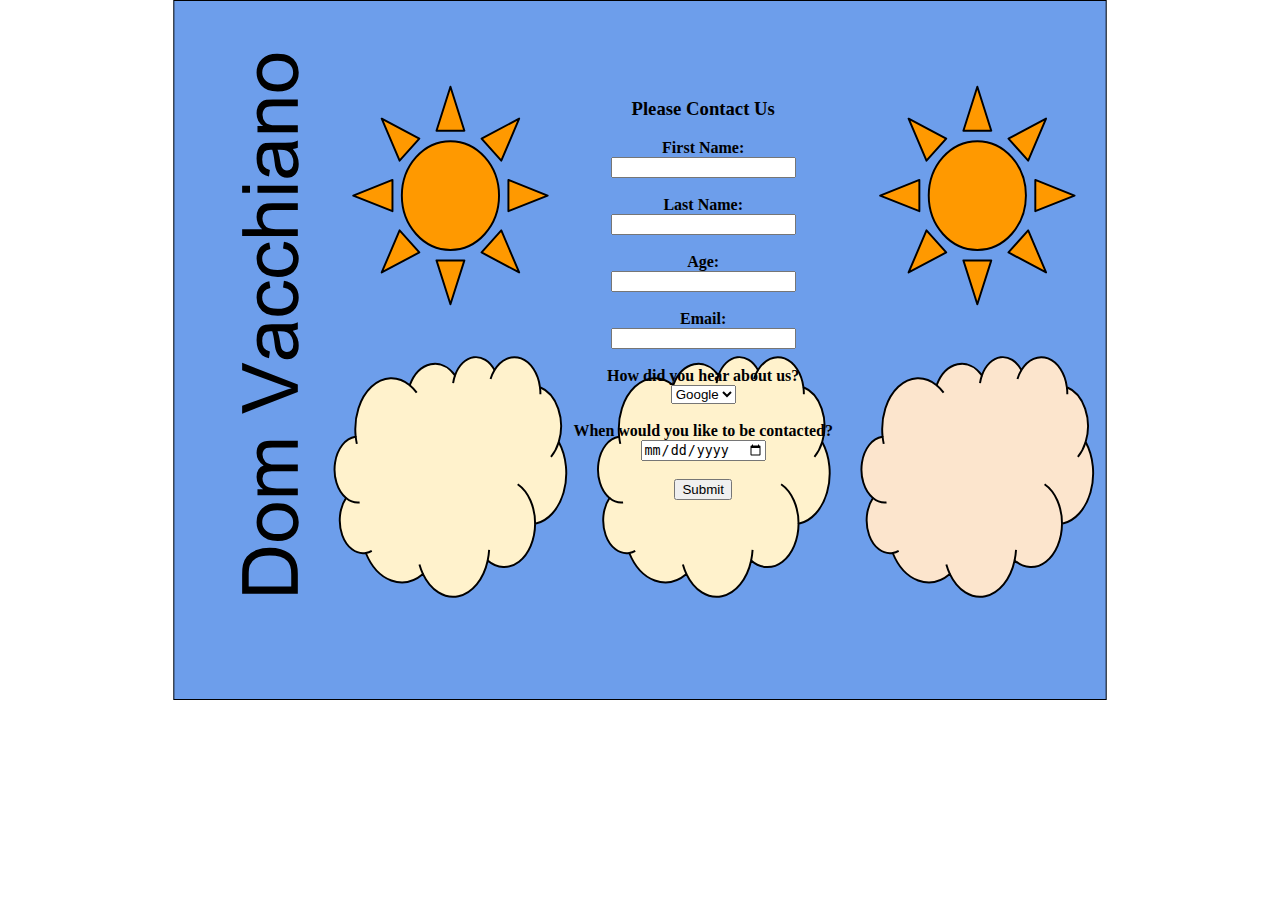
<file: index.html>
<!DOCTYPE html>
<html lan='eng'>

<head>
	<title>
		Form Vacchiano
	</title>

	<link rel="stylesheet" href="lab5.css">

</head>


<body>

<iframe src="lab5.html" width="100%" height="700px" frameborder="0" allowtransparency="true">



</iframe>

</body>

</html>
</file>
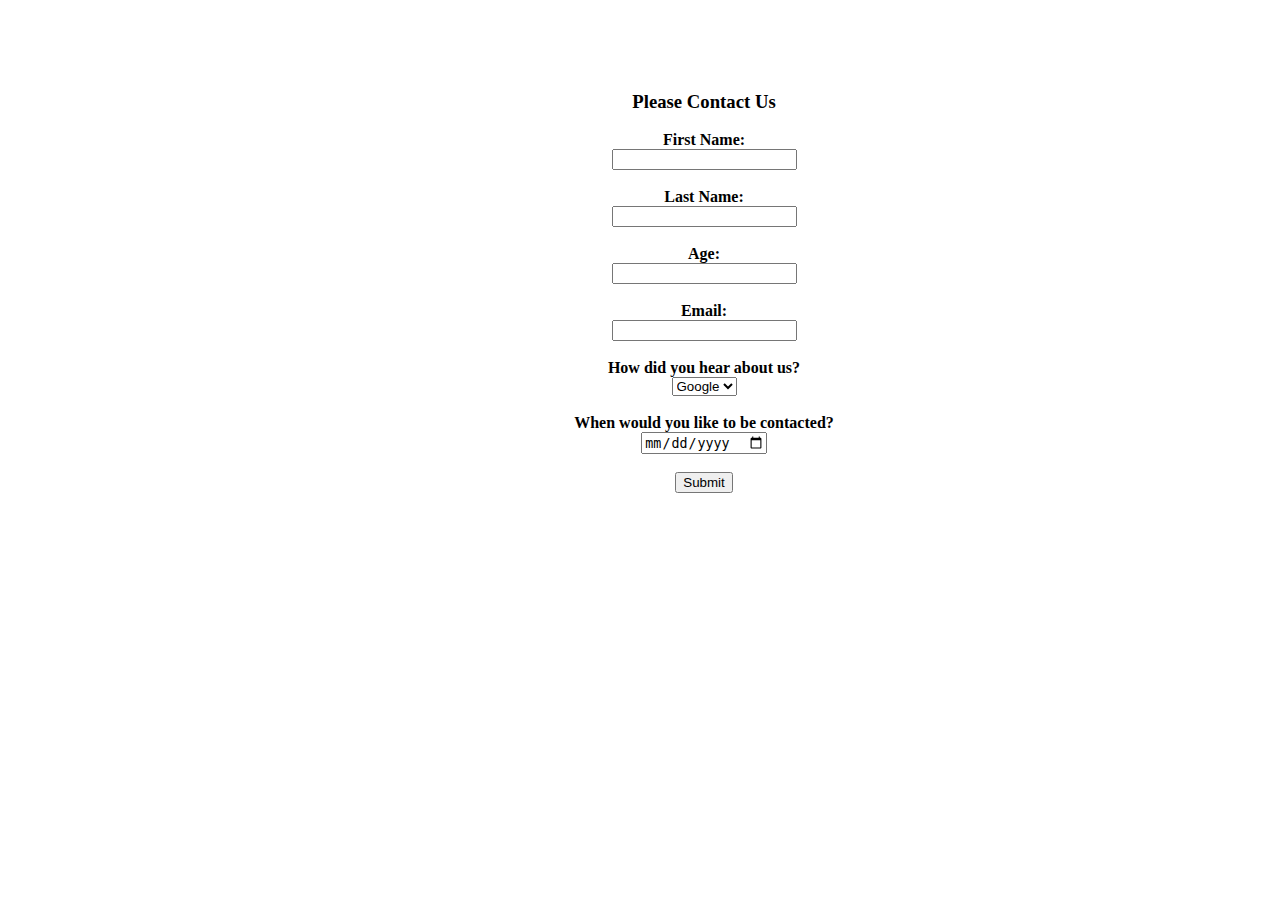
<file: lab5.html>
<!DOCTYPE html>
<html lan='eng'>

<head>
	<title>

	</title>

</head>

<style type="text/css">
	body {
		text-align: center;
		padding-top: 5%;
		padding-left: 10%
	}

	form {
		font-weight: bold;
	}

</style>


<body>
<form action="#">
<h3>Please Contact Us</h3>
First Name: <br><input type="text" name="first" required><br><br>
Last Name: <br><input type="text" name="last" required><br><br>
Age: <br><input type="number" name="age"><br><br>
Email: <br><input type="email" name="email" required><br><br>
How did you hear about us? <br>
<select>
  <option value="google">Google</option>
  <option value="yahoo">Yahoo</option>
  <option value="bing">Bing</option>
</select><br><br>
When would you like to be contacted? <br><input type="date" name="date"><br><br>
<input type="submit" value="Submit">
</form>

</body>

</html>
</file>
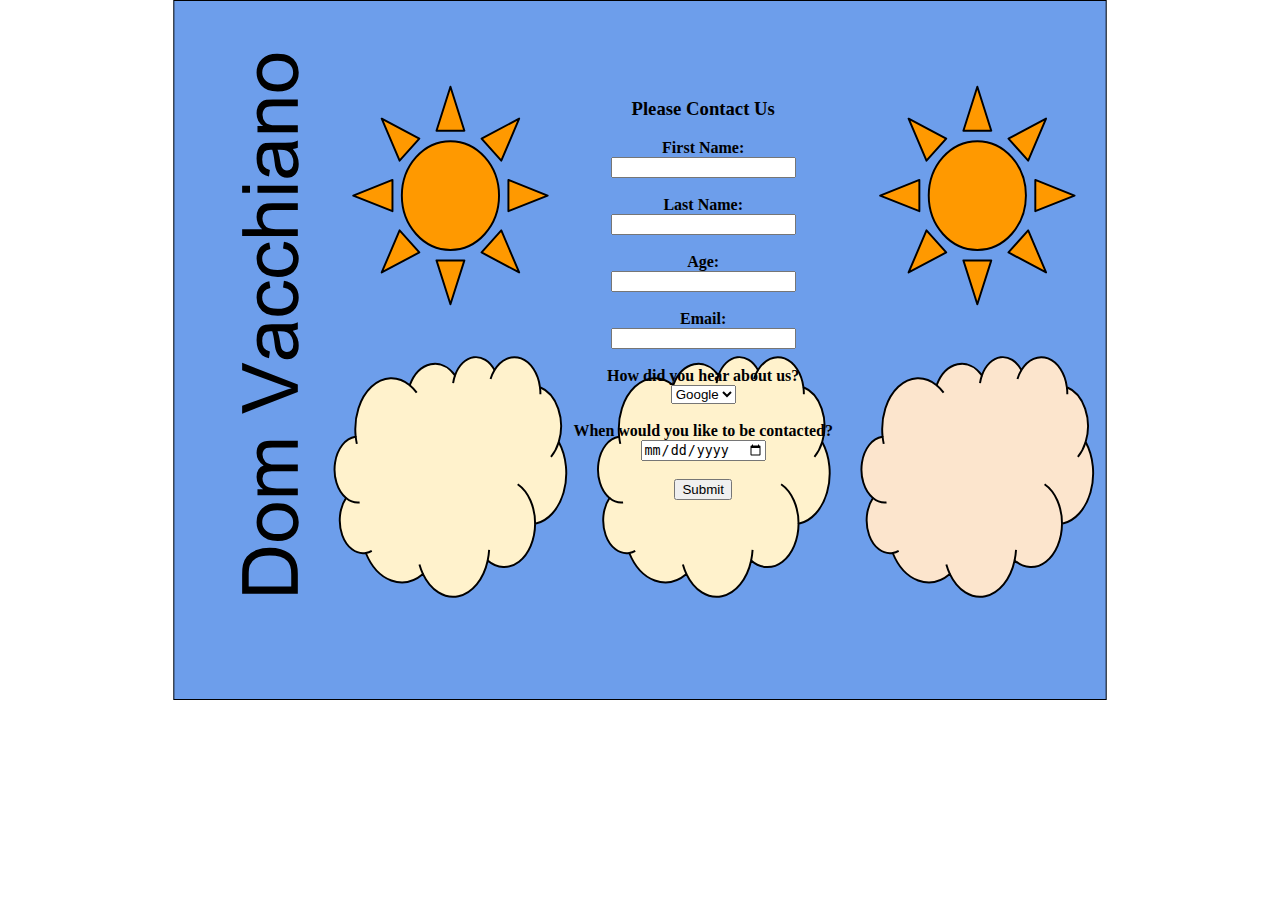
<file: lab5_insideframe.html>
<!DOCTYPE html>
<html lan='eng'>

<head>
	<title>
		Form Vacchiano
	</title>

	<link rel="stylesheet" href="lab5.css">

</head>


<body>

<iframe src="lab5.html" width="100%" height="700px" frameborder="0" allowtransparency="true">



</iframe>

</body>

</html>
</file>
<file: lab5.css>
body {
	background-image: url('background.svg');
	background-repeat: no-repeat;
	background-size: 100% 700px;
}
</file>
